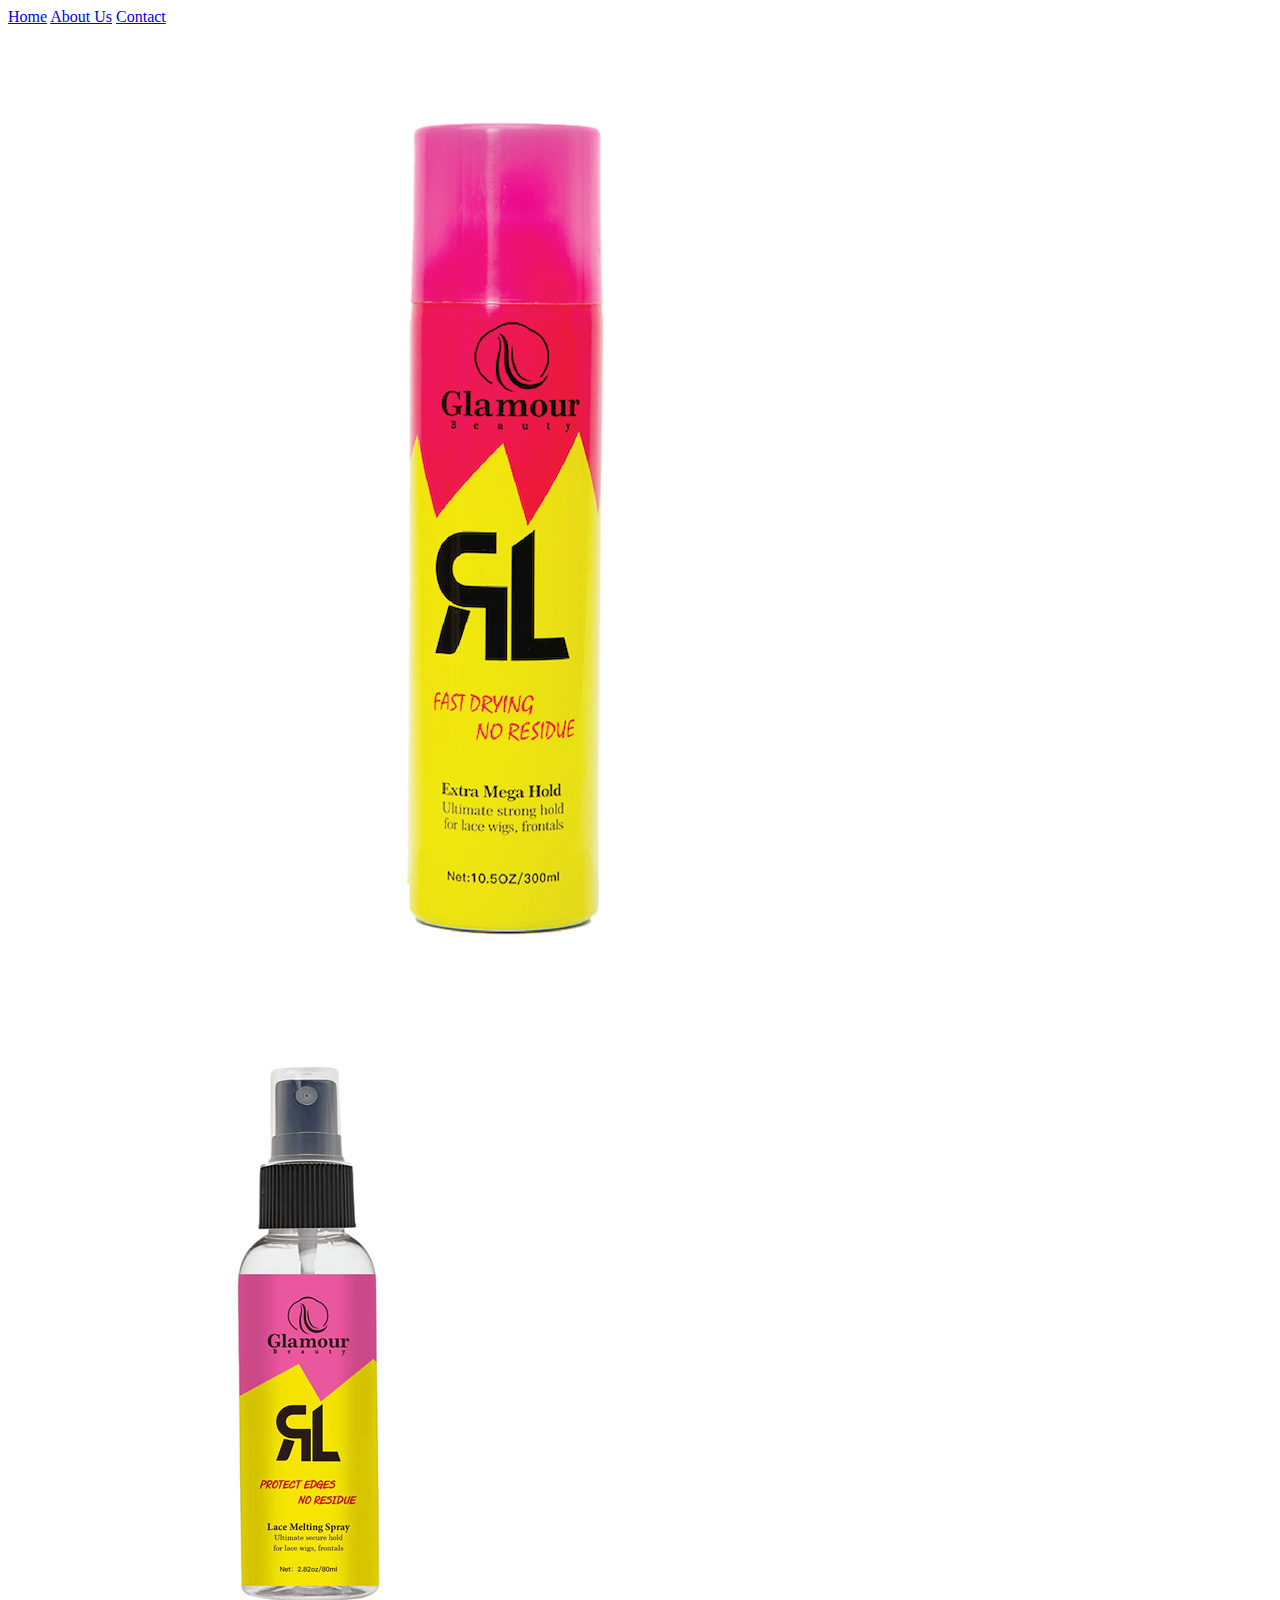
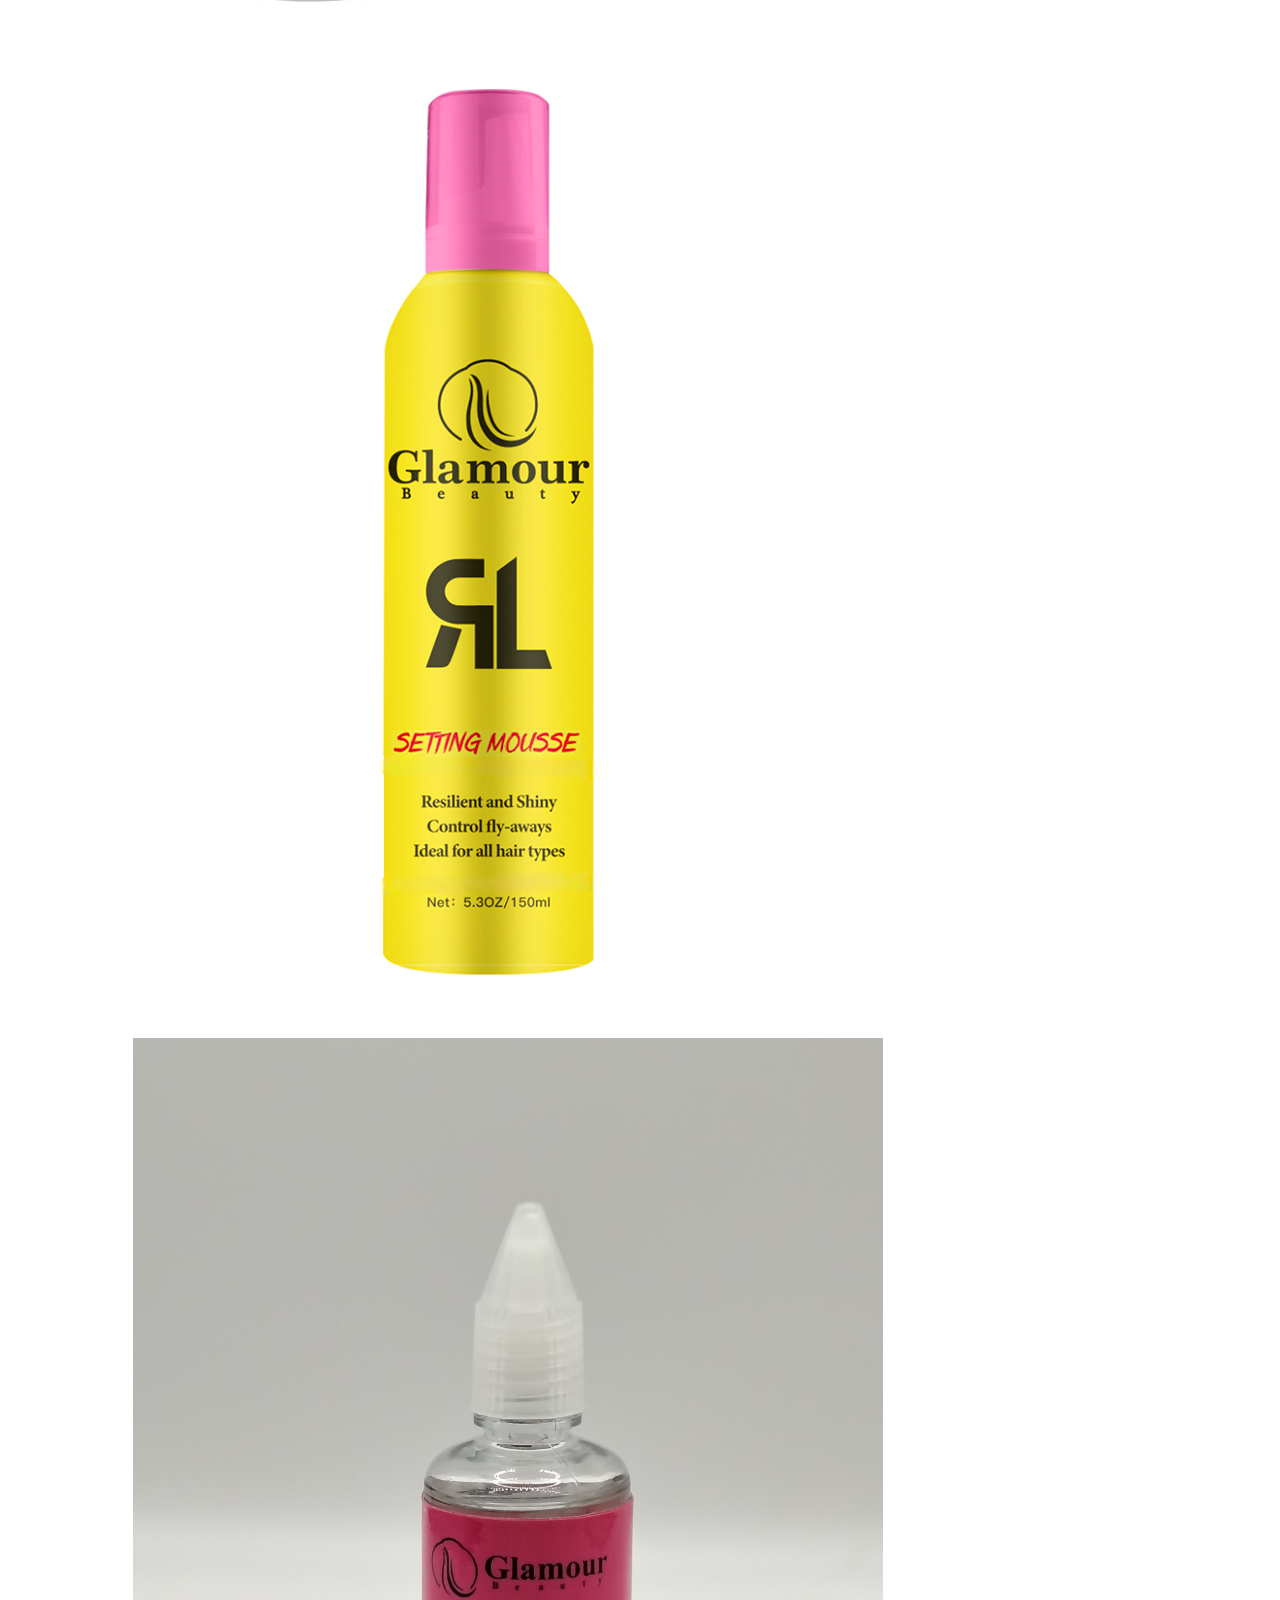
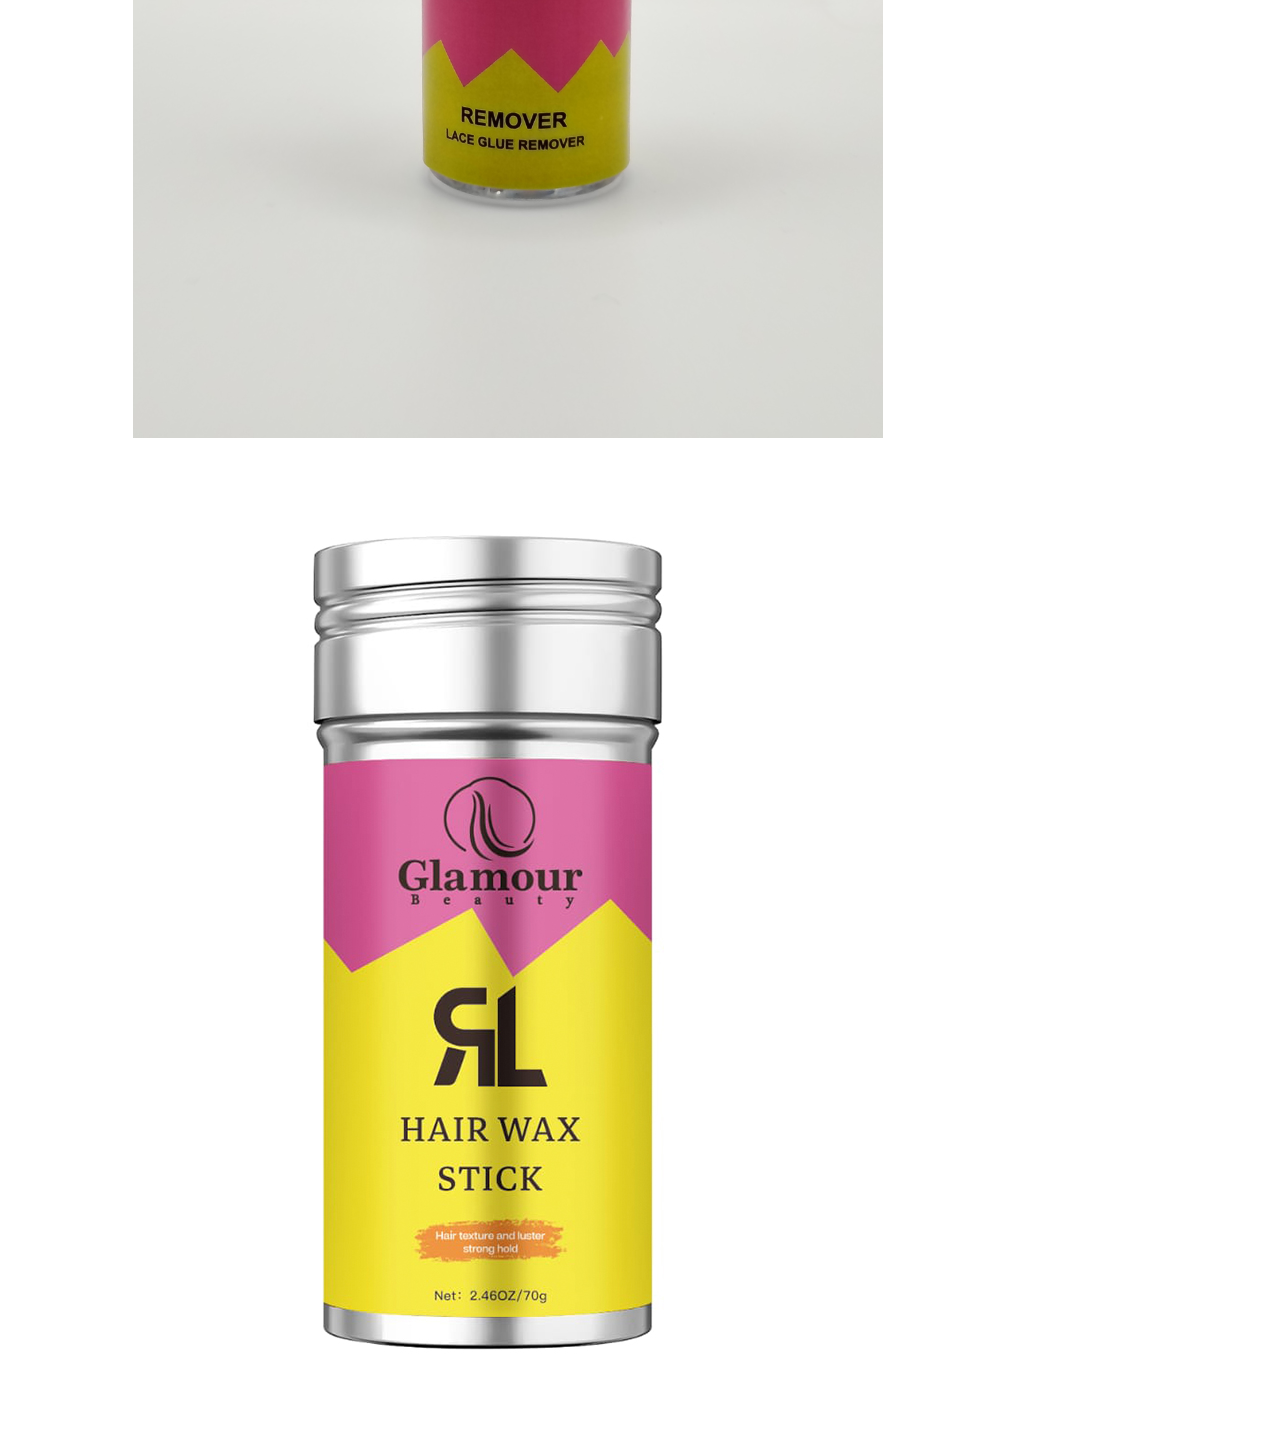
<file: e-commerce.2/index.html>
<!Doctype html>

<html>
    <head>
    <link ref ="stylesheet" href="styles.css">
    </head>
<body>
    <div id="menu">
    <a href="Index.html">Home</a>
    <a href="aboutus.html">About Us</a>
    <a href="contact.html">Contact</a>
     </div> 
    
   <div class="gallery">
    
   <a href="holding.html"> <img src="images/holding.jpg"/></a>
   <a href="melting.html"> <img src="images/melting.jpg"></a>  
   <a href="mouse.html"> <img src="images/mouse.jpg"></a>
   <a href="remover.html"> <img src="images/remover.png"></a>
   <a href="wax.html"> <img src="images/wax.jpg"></a>
   


       
    
    </div>
    
    </body>
</html>
</file>
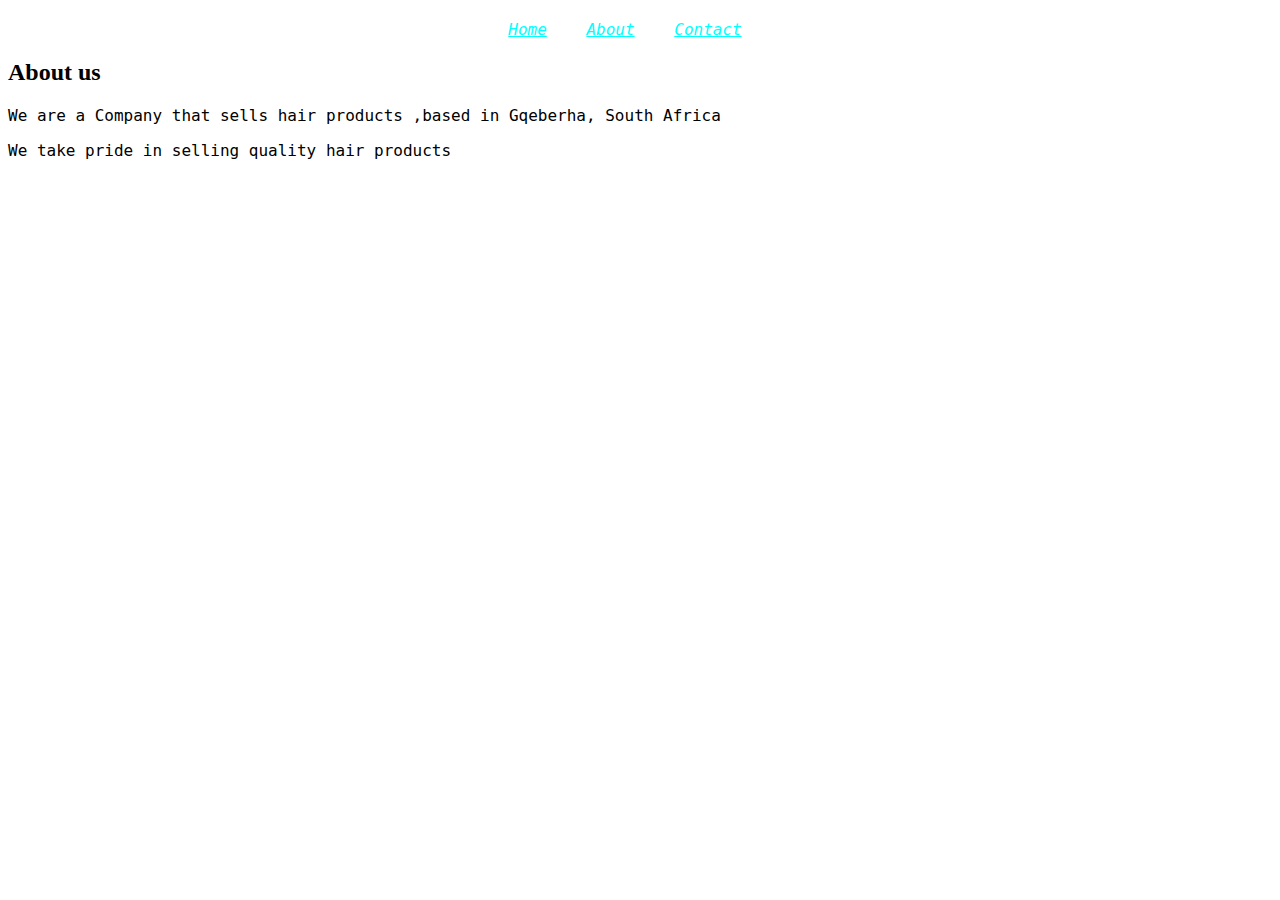
<file: e-commerce.2/about us.html>
<html>
<head>
    <link rel="stylesheet" href="styles.css">
          </head>
    
    <body>
    <div id="menu">
        <a href="Index.html">Home</a>
        <a href="aboutus.html">About</a>
        <a href="contact.html">Contact</a>
        </div>
        <h2> About us</h2>
        <p>We are a Company that sells hair products ,based in Gqeberha, South Africa</p>
        <p>We take pride in selling quality hair products</p>
 </body>

</html>
</file>
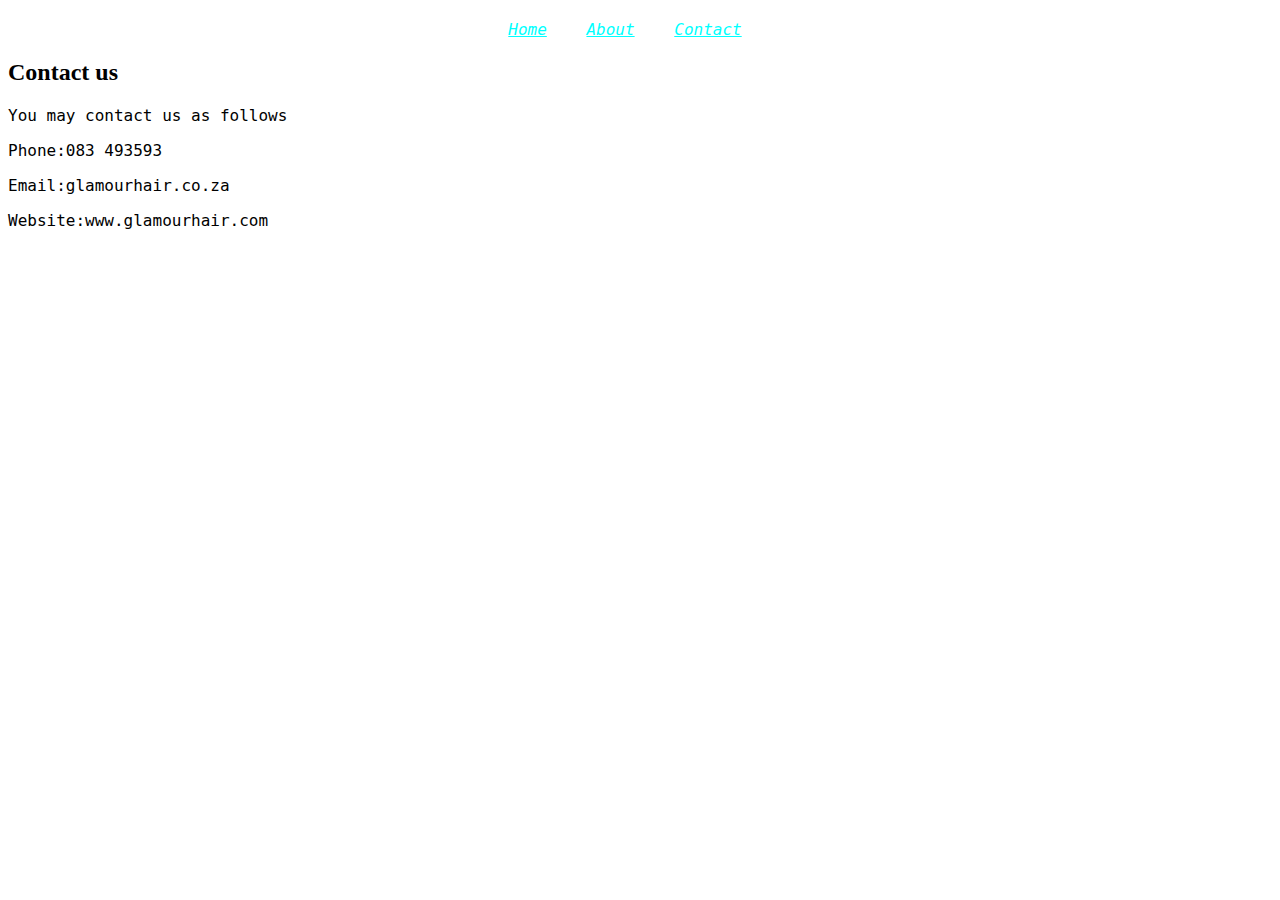
<file: e-commerce.2/contact.html>
<html>
<head>
    <link rel="stylesheet" href="styles.css">
          </head>
    
    <body>
    <div id="menu">
        <a href="Index.html">Home</a>
        <a href="aboutus.html">About</a>
        <a href="contact.html">Contact</a>
        </div>
        <h2> Contact us</h2>
        <p>You may contact us as follows</p>
        <p>Phone:083 493593</p>
        <p>Email:glamourhair.co.za</p>
        <p>Website:www.glamourhair.com</p>
 </body>

</html>
</file>
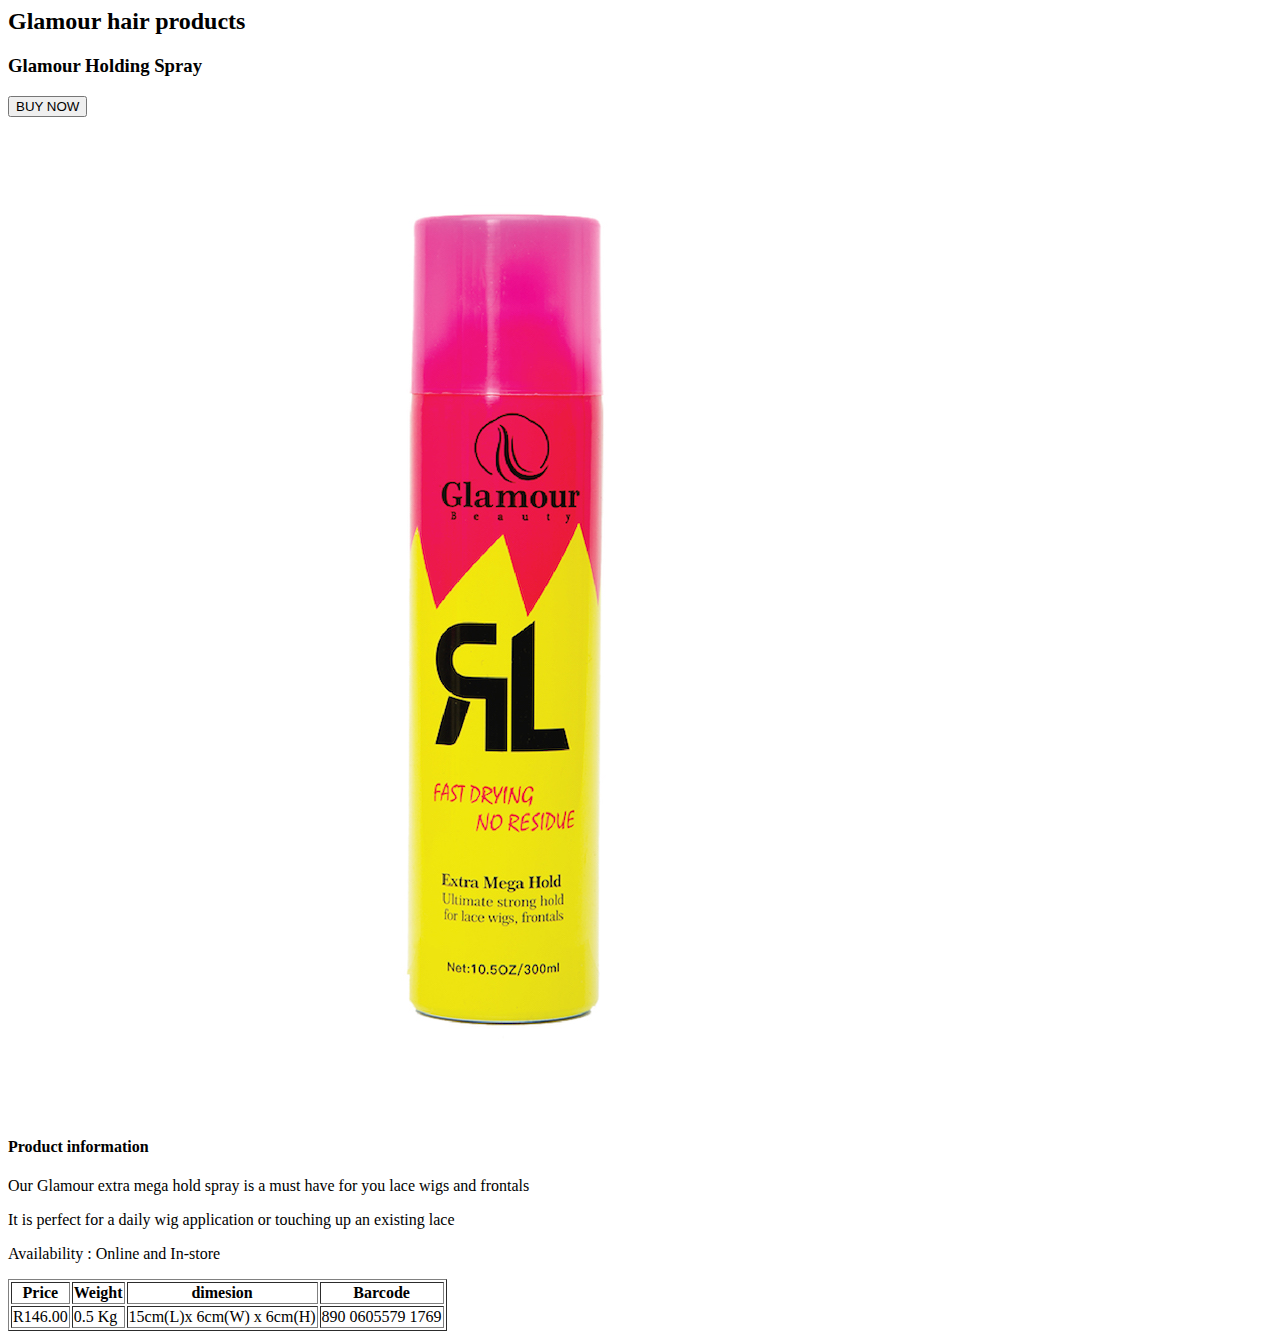
<file: e-commerce.2/holding.html>
<html>
    <head>
    <link ref="stylesheet" href="styles.css"/>
    </head>
<body> 
    

 
    
    <h2>Glamour hair products</h2>
    
        
     <b>  </b>       
            
    
    <h3>Glamour Holding Spray</h3>
        
        <button class="my button">BUY NOW </button>

    
    <div class="gallery">
        <img src="images/holding.jpg"/>
           
            <h4>Product information</h4>
            
            <p>Our Glamour extra mega hold spray is a must have for you lace wigs and frontals</p>
            <p>It is perfect for a daily wig application or touching up an existing lace</p>
            <p>Availability : Online and In-store</p>
            
            
    
                
<table border="1"><tr>
         <th>Price</th>
         <th>Weight</th>
         <th>dimesion</th>
         <th>Barcode</th>
                </tr>
                
  <tr>
    
      <td> R146.00 </td>
      <td>0.5 Kg </td>
      <td> 15cm(L)x 6cm(W) x 6cm(H) </td>
      <td> 890 0605579 1769</td>
                
                </tr> 
    </body>
</html>
</file>
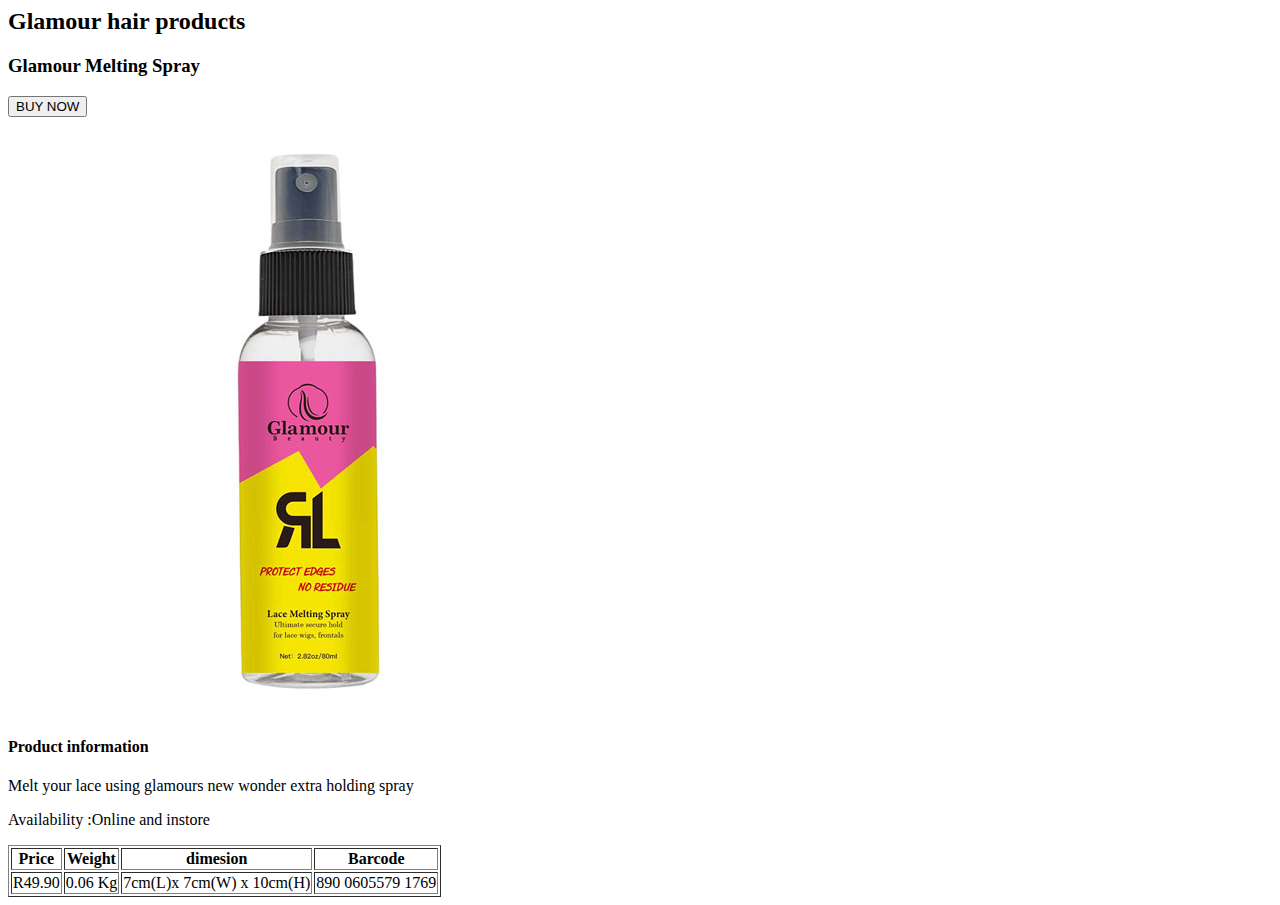
<file: e-commerce.2/melting.html>
<html>
    <head>
    <link ref ="stylesheet" href="styles.css">
    </head>
<body> 
    
    
    <h2>Glamour hair products</h2>
    
        
     <b>  </b>       
            
    
    <h3>Glamour Melting Spray</h3>
    
    
    <button class="my button">BUY NOW </button>

    
    
        <div class="gallery">
        <img src="images/melting.jpg"/>
           
            <h4>Product information</h4>
            
            <p>Melt your lace using glamours new wonder extra holding spray</p>
            <p>Availability :Online and instore</p>
            
            
            
    
                
<table border="1"><tr>
         <th>Price</th>
         <th>Weight</th>
         <th>dimesion</th>
         <th>Barcode</th>
                </tr>
                
  <tr>
    
      <td> R49.90 </td>
      <td>0.06 Kg </td>
      <td> 7cm(L)x 7cm(W) x 10cm(H) </td>
      <td> 890 0605579 1769</td>
                
                </tr> 
    </body>
</html>
</file>
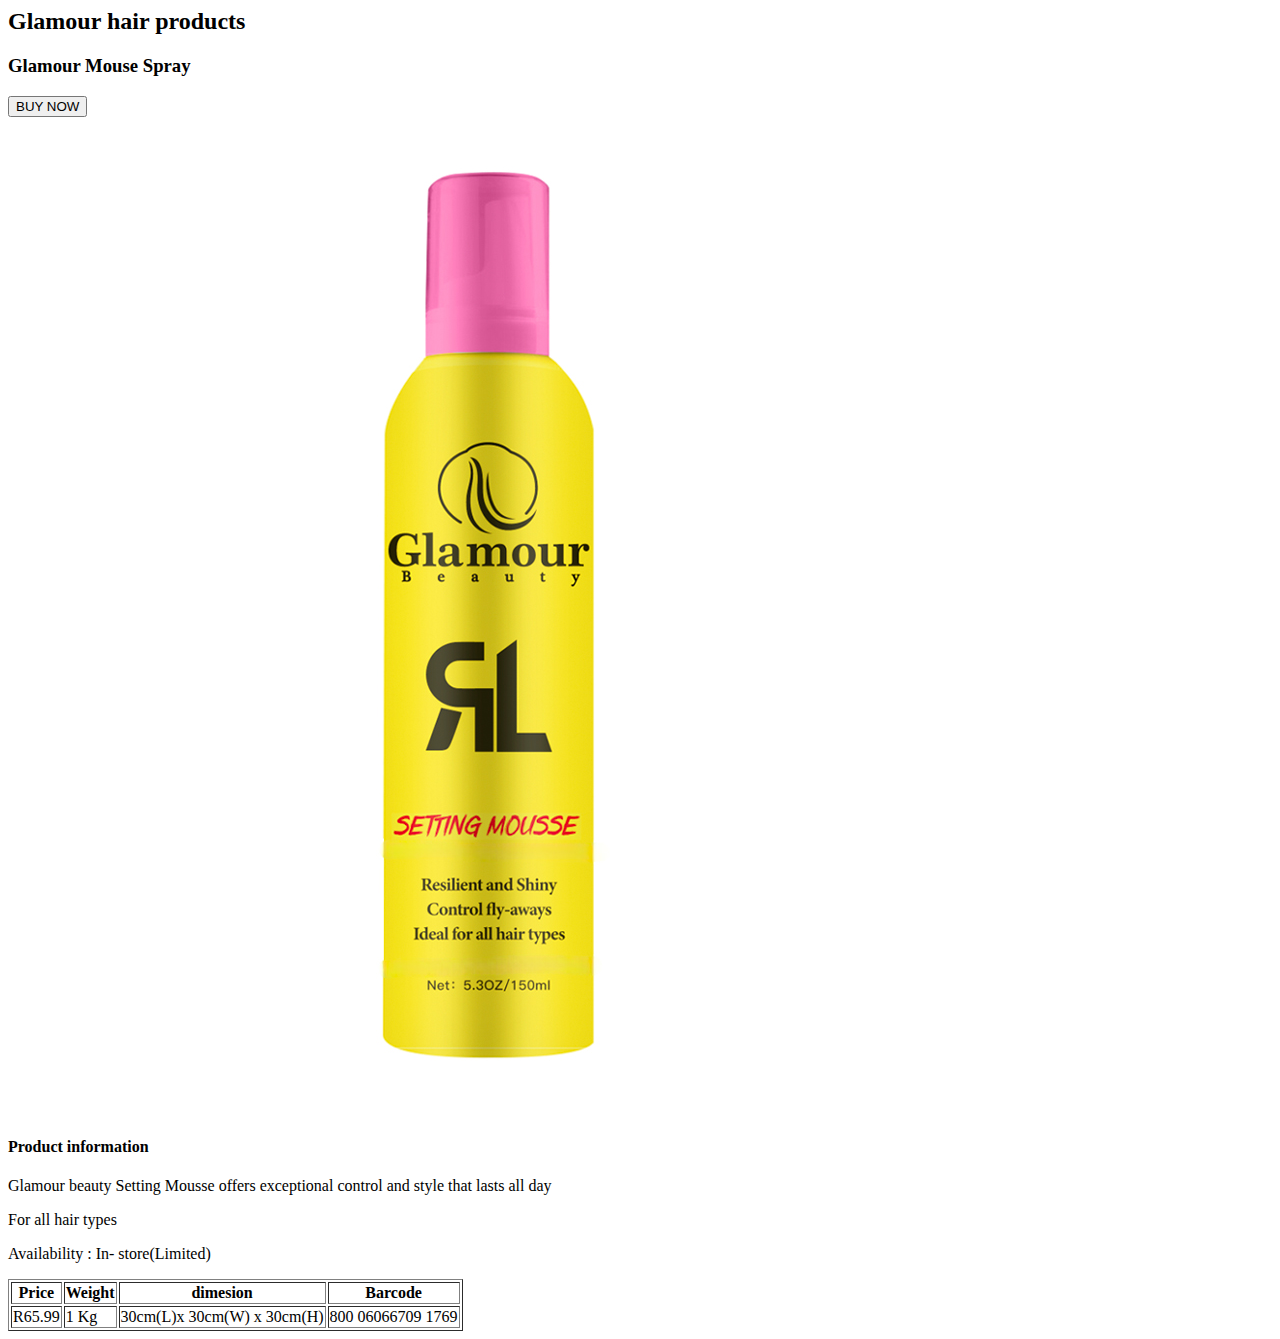
<file: e-commerce.2/mouse.html>
<html>
    <head>
    <link ref ="stylesheet" href="styles.css">
    </head>
<body>    
    
 
    <h2>Glamour hair products</h2>
    
        
     <b>  </b>       
            
    
    <h3>Glamour Mouse Spray</h3>
      
    
    <button class="my button">BUY NOW </button>

    
    
    
    <div class="gallery">
        <img src="images/mouse.jpg"/>
           
            <h4>Product information</h4>
            
            <p>Glamour beauty Setting Mousse offers exceptional control and style that lasts all day</p>
            <p>For all hair types</p>
            <p>Availability : In- store(Limited)</p>
            
            
    
                
<table border="1"><tr>
         <th>Price</th>
         <th>Weight</th>
         <th>dimesion</th>
         <th>Barcode</th>
                </tr>
                
  <tr>
    
      <td> R65.99 </td>
      <td>1 Kg </td>
      <td> 30cm(L)x 30cm(W) x 30cm(H) </td>
      <td> 800 06066709 1769</td>
                
                </tr> 
    </body>
</html>
</file>
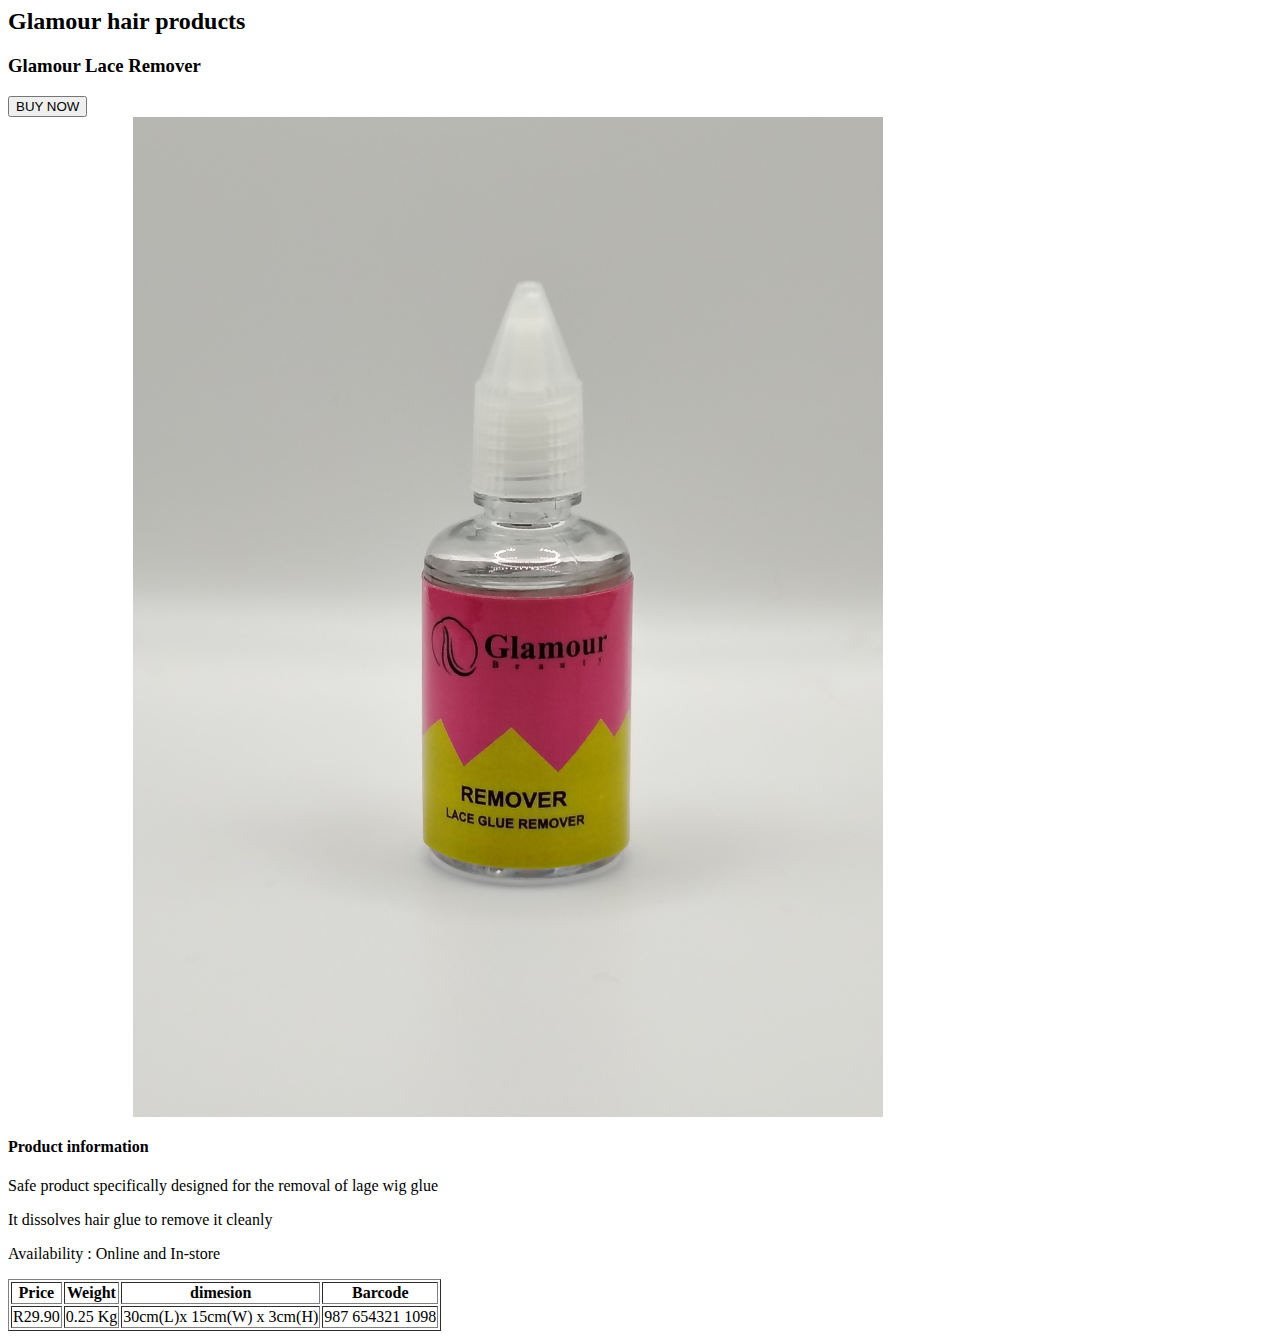
<file: e-commerce.2/remover.html>
<html>
    <head>
    <link ref ="stylesheet" href="styles.css">
    </head>
<body>    
    
    

    
    
    <h2>Glamour hair products</h2>
    
        
     <b>  </b>       
            
    
    <h3>Glamour Lace Remover</h3>
    
    <button class="my button">BUY NOW </button>

    
        <div class="gallery">
        <img src="images/remover.png"/>
           
            <h4>Product information</h4>
            
            <p>Safe product specifically designed for the removal of lage wig glue</p>
            <p>It dissolves hair glue to remove it cleanly </p>
            <p>Availability : Online and In-store</p>
            
            
    
                
<table border="1"><tr>
         <th>Price</th>
         <th>Weight</th>
         <th>dimesion</th>
         <th>Barcode</th>
                </tr>
                
  <tr>
    
      <td> R29.90 </td>
      <td>0.25 Kg </td>
      <td> 30cm(L)x 15cm(W) x 3cm(H) </td>
      <td> 987 654321 1098</td>
                
                </tr> 
    </body>
</html>
</file>
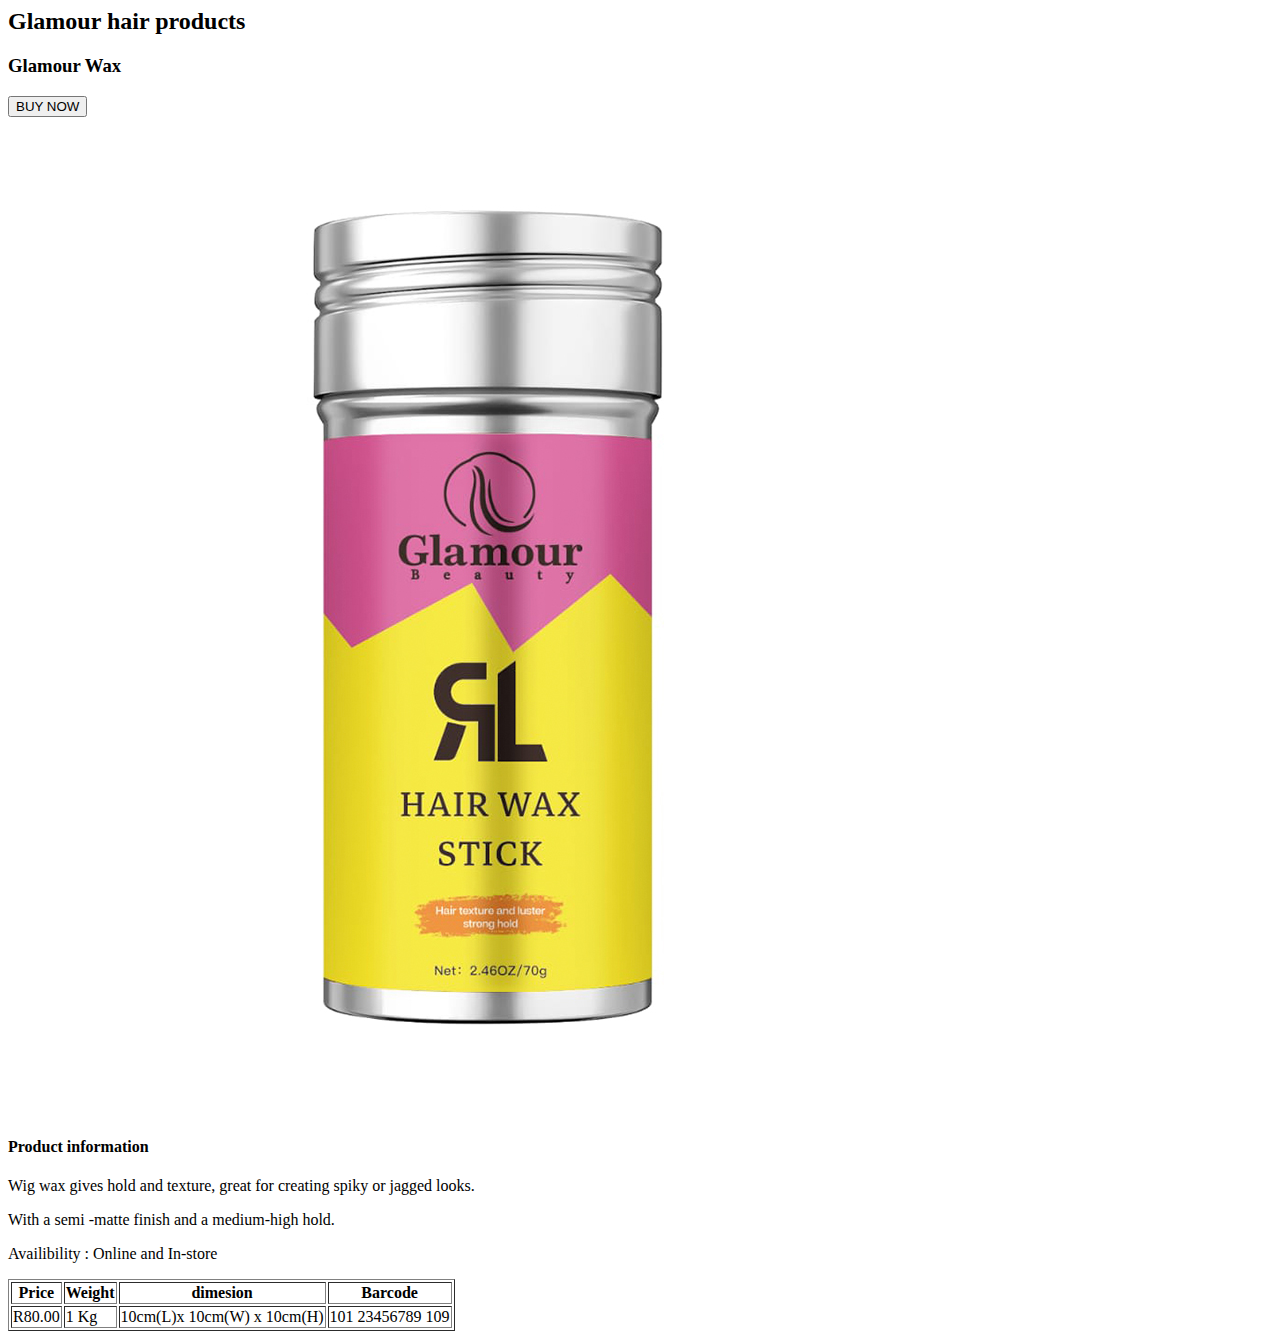
<file: e-commerce.2/wax.html>
<html>
    <head>
    <link ref ="stylesheet" href="style.css">
    </head>
<body> 

    
    <h2>Glamour hair products</h2>
    
        
     <b>  </b>       
            
    
    <h3>Glamour Wax</h3>
    
    <button class="my button">BUY NOW </button>

    
        <div class="gallery">
        <img src="images/wax.jpg"/>
           
            <h4>Product information</h4>
            
            <p>Wig wax gives hold and texture, great for creating spiky or jagged looks.</p>
            <p>With a semi -matte finish and a medium-high hold.</p>
            <p>Availibility : Online and In-store</p>
            
            
    
                
<table border="1"><tr>
         <th>Price</th>
         <th>Weight</th>
         <th>dimesion</th>
         <th>Barcode</th>
                </tr>
                
  <tr>
    
      <td> R80.00 </td>
      <td>1 Kg </td>
      <td> 10cm(L)x 10cm(W) x 10cm(H) </td>
      <td> 101 23456789 109</td>
                
                </tr> 
    </body>
</html>
</file>
<file: e-commerce.2/styles.css>
.gallery img{
    width:100px;
    height:100px;

    
}

#menu{
   font-family: monospace,fantasy;
    text-align: center;
    font-size: 30xp;
    color:cornflowerblue;
    font-style: italic
   
}

  

h4{font-family: monospace,fantasy;
    text-align: center;
    font-size: 30xp;
    font-style: italic ;
    color:cornflowerblue;
    
}

p{font-family: cursive,monospace  
    
}


#menu{width:  100%;
    height: 50%
    background-color:blue;
    padding-top: 12px;
  
}

#menu  a{color:aqua;
    font-family: cursive,sans-serif
        font-size:30px;
    text-decoration: none
    font-weight: 900
    padding-left: 30px;
    padding-right: 30px;
    
}

#menu a:hover{
    
    color: aquamarine;
}

table{border-collapse: collapse
    border-style:solid
    border-color: red
    border-width: 2px;
    color: darkblue
        background-color darkcyan
    
    
}
</file>
